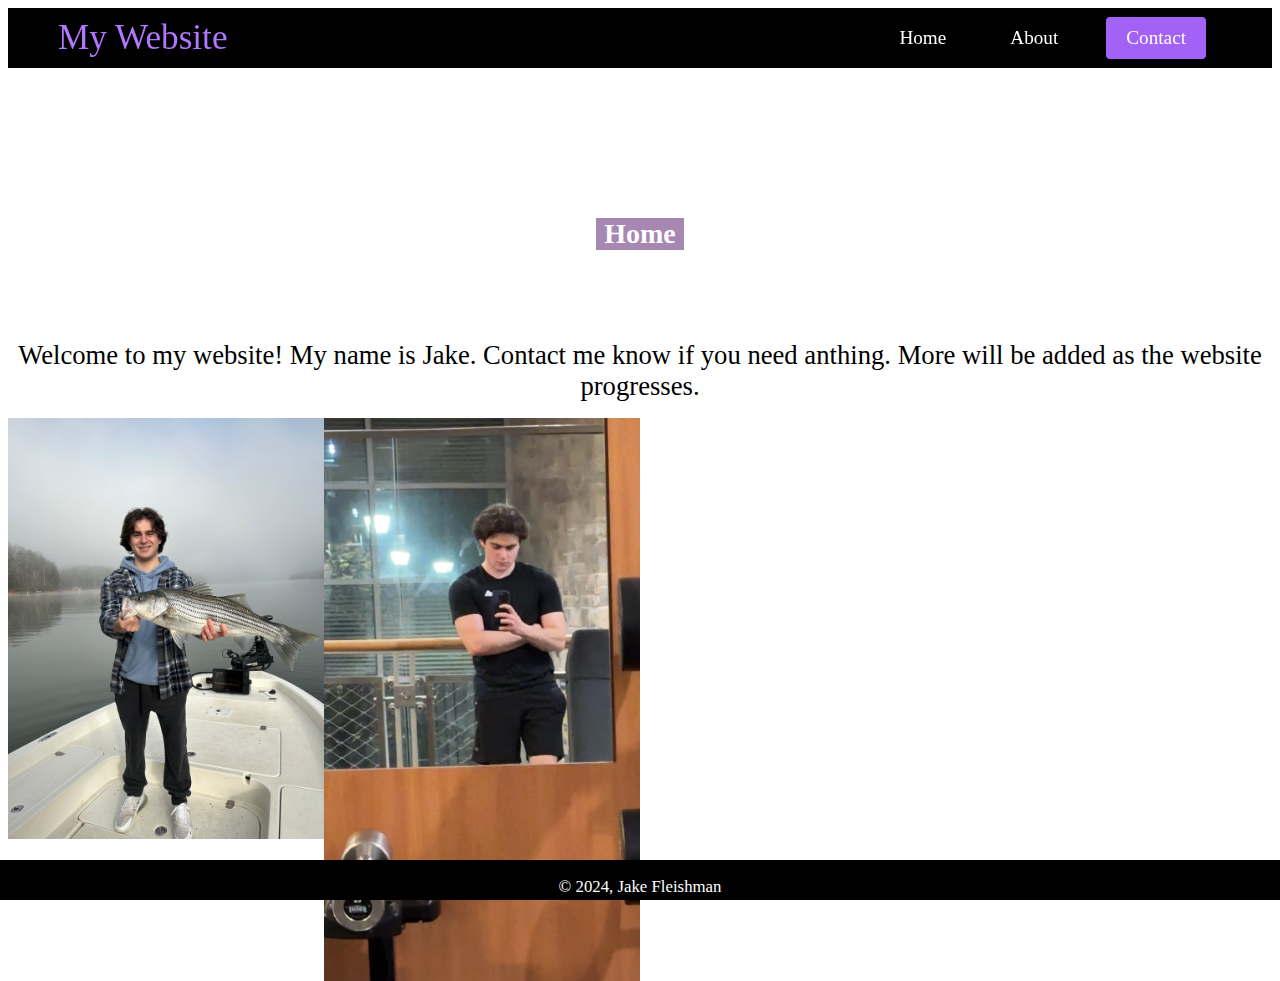
<file: index.html>
<!DOCTYPE html>
<html lang="en">
<head>
    <title>IntroToWebDev</title>
    <link rel="stylesheet" href="style.css" />
</head>
<body>
        <!--navigation bar-->
    <nav class="navbar">
        <div class="navbar_container">
            <a href="/" id="navbar_logo">My Website</a>
            <div class="navbar_toggle" id="mobile-menu">
                <span class="bar"></span>
                <span class="bar"></span>
                <span class="bar"></span>
            </div>
            <ul class="navbar_menu">
                <li class="navbar_item">
                    <a href="/jtf1701.gethub.io/index.html" class="navbar_links">Home</a>
                </li>
                <li class="navbar_item">
                    <a href="/jtf1701.gethub.io/about.html" class="navbar_links">About</a>
                </li>
                <li class="navbar_btn">
                    <a href="/jtf1701.gethub.io/contact.html" class="navbar_button">Contact</a>
                </li>
            </ul>
        </div>
</nav>
    <div class="home_container">
        <div class="home_header">
            <h1>Home</h1>
        </div>
    </div>
<div class="welcome_text">
    <div class="info_text">
        <p1>Welcome to my website! My name is Jake. Contact me know if you need anthing. More will be added as the website progresses.</p1>
    </div>
</div>
</div>
<br>
<div class="image-container">
  <img src="IMG_0299.jpg">
  <img src="IMG_3261.JPG">
</div>
<!--footer-->
<style>
 .footer {
    position: fixed;
    left: 0;
    bottom: 0;
    width: 100%;
    height: 40px;
    background-color: #000000;
    color: rgb(255, 255, 255);
    text-align: center;
    font-size: larger;
    }
</style>
<div class="footer">
    <p>© 2024, Jake Fleishman</p>
</div>
    <script src="app.js"></script>
</body>
</html>
</file>
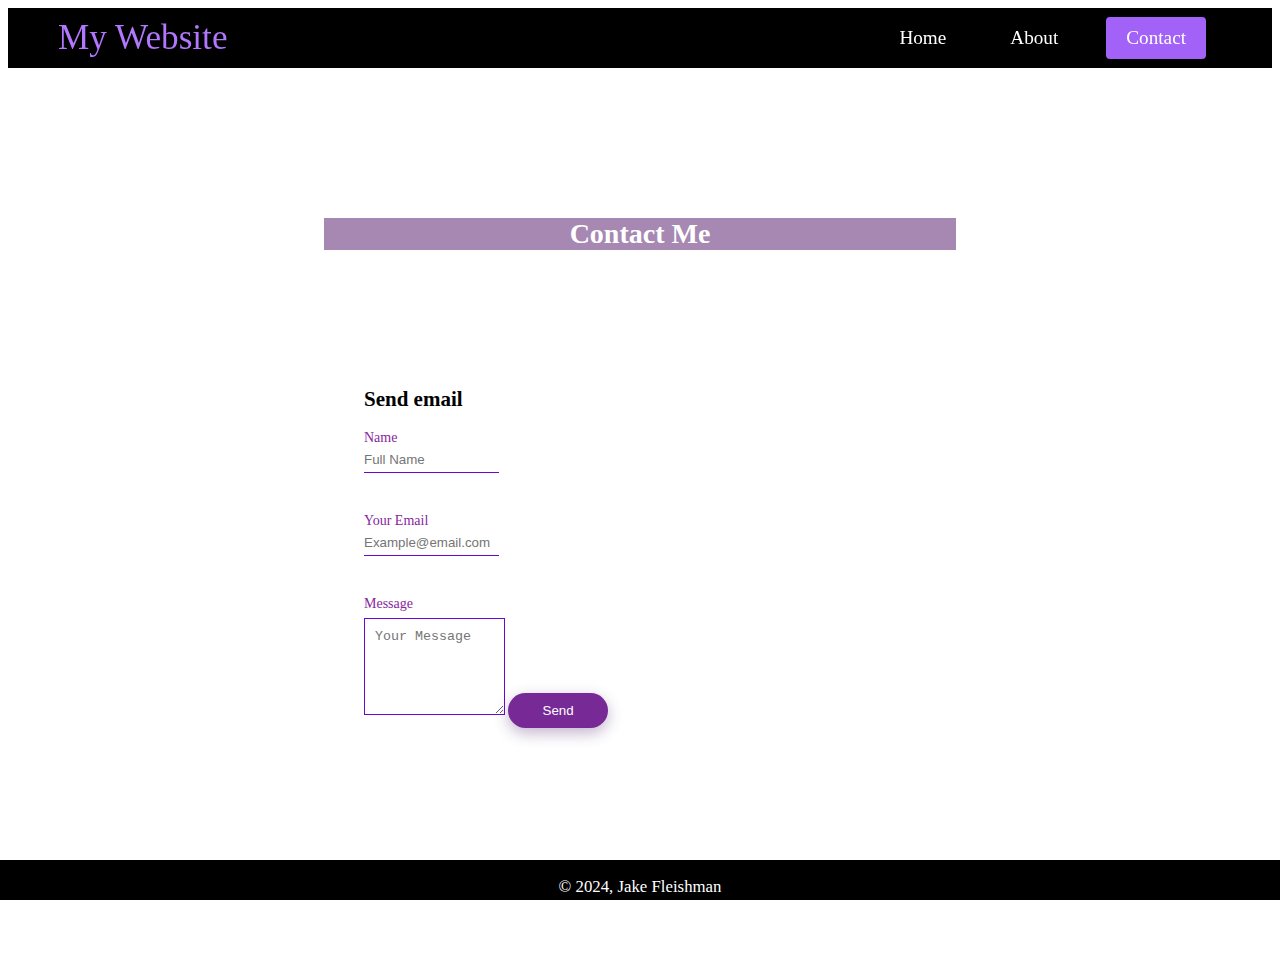
<file: contact.html>
<!DOCTYPE html>
<html lang="en">
<head>
    <title>IntroToWebDev</title>
    <link rel="stylesheet" href="style.css" />
</head>
<body>
    <!--navigation bar-->
    <nav class="navbar">
        <div class="navbar_container">
            <a href="/" id="navbar_logo">My Website</a>
            <div class="navbar_toggle" id="mobile-menu">
                <span class="bar"></span>
                <span class="bar"></span>
                <span class="bar"></span>
            </div>
            <ul class="navbar_menu">
                <li class="navbar_item">
                    <a href="/jtf1701.gethub.io/index.html" class="navbar_links">Home</a>
                </li>
                <li class="navbar_item">
                    <a href="/jtf1701.gethub.io/about.html" class="navbar_links">About</a>
                </li>
                <li class="navbar_btn">
                    <a href="/jtf1701.gethub.io/contact.html" class="navbar_button">Contact</a>
                </li>
            </ul>
        </div>
</nav>
<script src="app.js"></script>
    <!--contact page-->
    <div class="container">
        <div class="connect_header">
            <h1> Contact Me</h1>
        </div>
        <div class="contact_box">
            <div class="contact-left">
                <h2>Send email</h2>
                <form>
                <!--name, email, and message-->
                    <div class="input_row">
                        <div class="input_group">
                            <label>Name</label>
                            <input type="text" placeholder="Full Name" >
                        </div>
                    </div>
                    <div class="input_row">
                        <div class="input_group">
                            <label>Your Email</label>
                            <input type="email" placeholder="Example@email.com">
                        </div>
                    </div>
                    <label>Message</label>
                    <textarea rows=5 placeholder="Your Message"></textarea>
                    <button type="submit">Send</button>
                </form>
            </div>
        </div>
        <!--footer-->
        <style>
            .footer {
                position: fixed;
    left: 0;
    bottom: 0;
    width: 100%;
    height: 40px;
    background-color: #000000;
    color: rgb(255, 255, 255);
    text-align: center;
    font-size: larger;
               }
           </style>
           <div class="footer">
               <p>© 2024, Jake Fleishman</p>
           </div>
</body>
</html>
</file>
<file: style.css>
* {
    box-sizing: border-box;
    margin: 3;
    padding: 0;
    
}
body {
    font-size: 14px;
    font-family: verdana;
}
/*navigation bar*/
.navbar {
    background: #000000;
    height: 60px;
    display: flex;
    justify-content: center;
    align-items: center;
    font-size: 1.2rem;
    position: sticky;
    top: 0;
    z-index: 999;
}
.navbar_container {
    display: flex;
    justify-content: space-between;
    height: 80px;
    z-index: 1;
    width: 100%;
    max-width: 1300px;
    margin: 0 auto;
    padding: 0 50px;
}
#navbar_logo {
    background-color: #b277ff;
    background-image: #fff;
    background-size: 100%;
    -webkit-background-clip: text;
    -moz-background-clip: text;
    -webkit-text-fill-color: transparent;
    -moz-tex-fill-color: transparent;
    display: flex;
    align-items: center;
    cursor: pointer;
    text-decoration: none;
    font-size: 2.2rem;
}
.navbar_menu {
    display: flex;
    align-items: center;
    list-style: none;
    text-align: center;
}
.navbar_item {
    height: 80px;
}
.navbar_links{
    color: #fff;
    display: flex;
    align-items: center;
    justify-content: center;
    text-decoration: none;
    padding: 2rem;
    height: 100%;
}
.navbar_btn{
    color: #fff;
    display: flex;
    justify-content: center;
    align-items: center;
    padding: 0 1rem;
    width: 100%;
}
/*contact button*/
.navbar_button{
    display: flex;
    justify-content: center;
    align-items: center;
    text-decoration: none;
    padding: 10px 20px;
    height: 100%;
    width: 100%;
    border: none;
    outline: none;
    border-radius: 4px;
    background: #a362f7;
    color: #fff;
}
/*hovering over*/
.navbar_button:hover {
    background: #451275;
    transition: all 0.3s ease;
}
/*link color when hovering*/
.navbar_links:hover {
    color: #8d3aad;
    transition: all 0.3s ease;
}
/*change navigation bar to dropdown when screen is under 960 pixels*/
@media screen and (max-width: 960px) {
    .navbar_container{
        display: flex;
        justify-content: space-between;
        height: 80px;
        z-index: 1;
        width: 100%;
        max-width: 1300px;
        padding: 0;
    }
    .navbar_menu {
        display: grid;
        grid-template-columns: auto;
        margin: 0;
        width: 100%;
        position: absolute;
        top: -1000px;
        opacity: 0;
        transition: all 0.7s ease;
        height: 50vh;
        z-index: -1;
        background: #1b1b1b;
    }
    .navbar_menu.active {
        background: #1b1b1b;
        top: 100%;
        opacity: 1;
        transition: all 0.5s ease;
        z-index: 99;
        height: 50vh;
        font-size: 1.6rem;
    }
    #navbar_logo {
        padding-left: 25px;
    }
    .navbar_toggle .bar {
        width: 25px;
        height: 3px;
        margin: 5px auto;
        transition: all 0.3s ease-in-out;
        background: #fff;
    }
    .navbar_item {
        width: 100%;
    }
    .navbar_links {
        text-align: center;
        padding: 2rem;
        width: 100%;
        display: table;
    }
    #mobile-menu {
        position: absolute;
        top: 20%;
        right: 5%;
        transform: translate(5%, 20%);
    }
    .navbar_btn {
        padding-bottom: 2rem;
    }
    .navbar_button {
        display: flex;
        justify-content: center;
        align-items: center;
        width: 80%;
        height: 80px;
        margin: 0;
    }
    .navbar_toggle .bar {
        display: block;
        cursor: pointer;
    }
}
/*home page*/
.home_container {
    width: 7%;
    margin: 150px auto;
}
.home_header {
    background: #a688b2;
    color: #fff;
    text-align: center;
}
.welcome_text {
text-align: center;
font-size: 20pt;
margin-top: -60px;
}
/*about page*/
/*image*/
.image_me{
    width: 500px;
    height: 350px;
    border: solid black;
    background-image: url(IMG_0299.jpg);
    background-image: url(IMG_3261.JPG);
    background-image: url(IMG_3589.jpg);
    background-position: center;
    background-repeat: no-repeat;
    background-size: cover;
}
/*sets header,etc...*/
.about_header {
    width: 10%;
    margin: 150px auto;
    background: #a688b2;
    color: #fff;
    text-align: center;
}
.about_container {
    display: flex;
    align-items: center;
    justify-content: center;
}
img {
    max-width: 25%;
    max-height: 15%;
    float: left;
}
.info_box {
    background: #D3D3D3;
    font-size: 16pt;
    letter-spacing: 2px;
    line-height: 40px;
}
.about_info {
    font-size: 25px;
    padding-left: 20px;
    padding-top: 10%;
    padding-bottom: 10%;
    float: left;
}
/*contact page*/
.container {
    width: 50%;
    margin: 150px auto;
}
.connect_header {
    background: #a688b2;
    text-align: center;
    color: white;
}
.contact_box {
    background: #ffffff;
    display: flex;
}
.contact-left {
    flex-basis: 60%;
    padding: 100px 40px;
}
.contact-right {
    flex-basis: 40%;
    padding: 40px ;
    background: #431452;
    color: #fff;
}
h1 {
    margin-bottom: 20px;
}
.container p{
    margin-bottom: 4px;
}
.input_row {
    display: flex;
    justify-content: space-between;
    margin-bottom: 40px;
}
.input_row .input_group {
    flex-basis: 45%;
}
input {
    width:100%;
    border: none;
    border-bottom: 1px solid #6709d3;
    outline: none;
    padding-bottom: 5px;
}
textarea {
    width: 47%;
    border: 1px solid #6709d3;
    outline: none;
    padding: 10px;
    box-sizing: border-box;
}
label{
    margin-bottom: 6px;
    display: block;
    color: #86269e;
}
/*send button*/
button {
    background: #772996;
    width: 100px;
    border: none;
    outline: none;
    color: #fff;
    height: 35px;
    border-radius: 30px;
    margin-top: 20px;
    box-shadow: 0px 5px 15px 0px rgba(55, 8, 87, 0.3);
    transition: all .50s ;
    cursor: pointer;
}
button:hover{
    background-color: #3e0f5e;
}
.contact-left h3 {
    color: #471a6b;
    font-weight: 600;
    margin-bottom: 30px;
}
</file>
